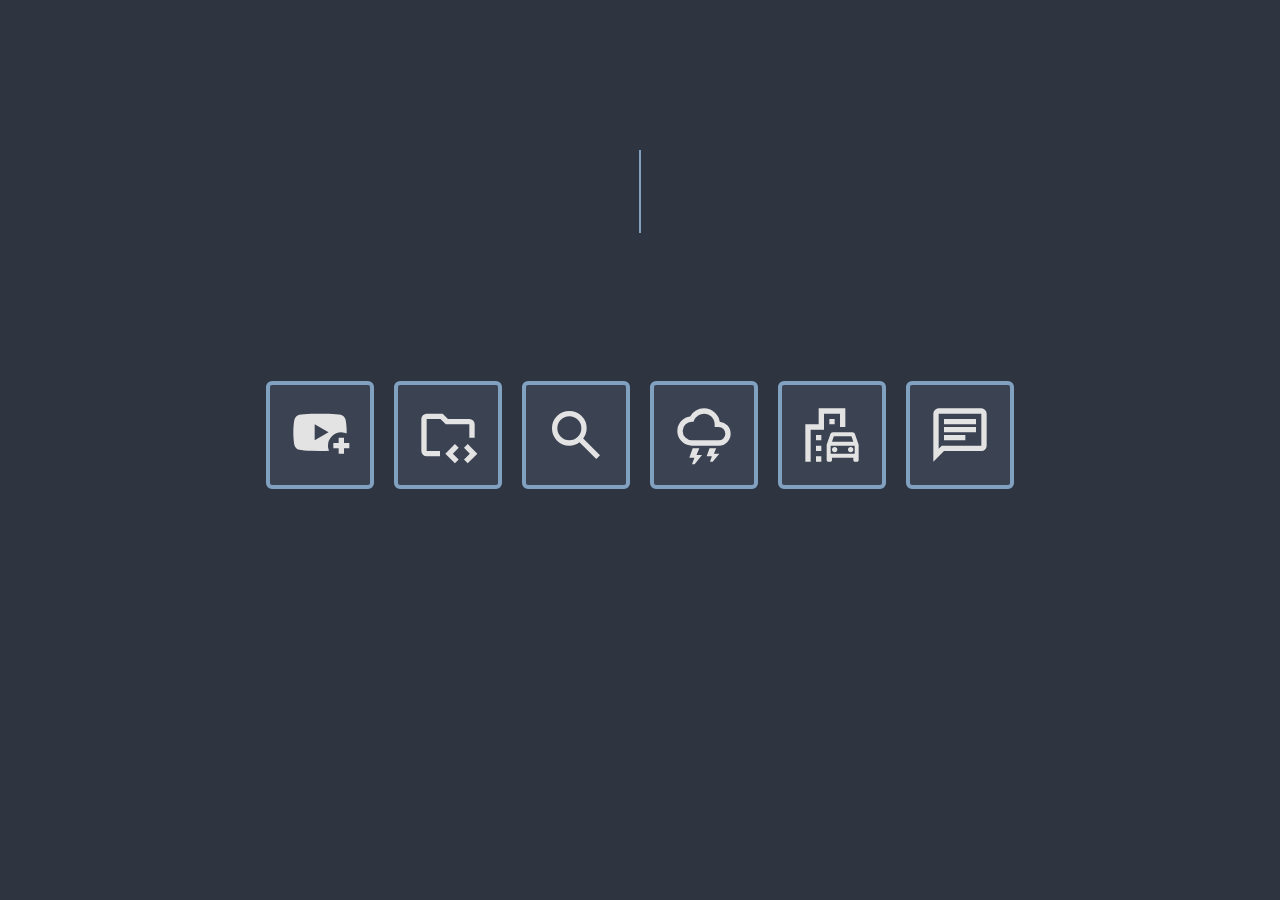
<file: dotfiles/firefox/index.html>
<!DOCTYPE html>
<html lang="en">
  <head>
    <meta charset="UTF-8">
    <meta name="viewport" content="width=device-width, initial-scale=1">
    <title>Homepage</title>
    <link href="style.css" rel="stylesheet">
  </head>
  <body>
    <div class="wrapper">
      <h1 class="typing">Homepage</h1>
      <div class="container">
        <a href="https://www.youtube.com" class="btn" target="_blank"><img src="icons/youtube.svg" alt="Youtube" width="64" height="64"></a>
        <a href="https://www.github.com"class="btn" target="_blank"><img src="icons/github.svg" alt="Github" width="64" height="64"></a>
        <a href="https://www.google.com" class="btn" target="_blank"><img src="icons/search.svg" alt="Search" width="64" height="64"></a>
        <a href="https://www.meteoblue.com/en/weather/week/yekaterinburg_russia_1486209" class="btn" target="_blank"><img src="icons/weather.svg" alt="Weather" width="64" height="64"></a>
        <a href="https://maps.google.com/maps/?entry=wc" class="btn" target="_blank"><img src="icons/maps.svg" alt="Maps" width="64" height="64"></a>
        <a href="https://chatgpt.com/" class="btn" target="_blank"><img src="icons/chatgpt.svg" alt="ChatGPT" width="64" height="64"></a>
      </div>
    </div>
  </body>
</html>
</file>
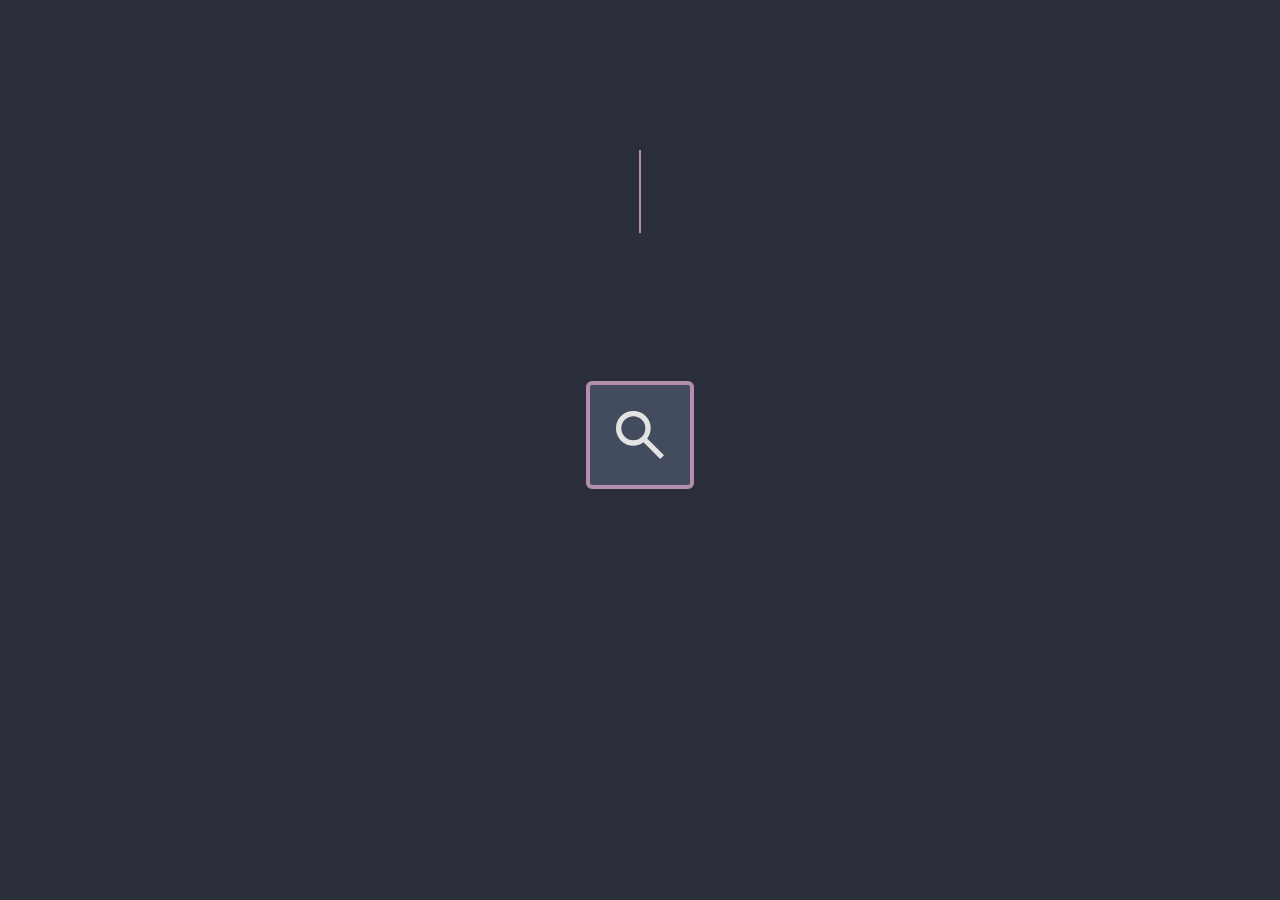
<file: dotfiles/firefox/private.html>
<!DOCTYPE html>
<html lang="en">
  <head>
    <meta charset="UTF-8">
    <meta name="viewport" content="width=device-width, initial-scale=1">
    <title>Homepage</title>
    <link href="style_private.css" rel="stylesheet">
  </head>
  <body>
    <div class="wrapper">
      <h1 class="typing">Private</h1>
      <div class="container">
        <a href="https://www.google.com" class="btn" target="_blank"><img src="icons/search.svg" alt="Search" width="64" height="64"></a>
      </div>
    </div>
  </body>
</html>
</file>
<file: dotfiles/firefox/style.css>
* {
  * font-family: JetBrainsMono;
  * }

html {
  width: 100%;
  height: 100%;
  background-color: #2E3440;
}

body {
  margin: 0;
  height: 100vh;
  display: flex;
  justify-content: center;
  align-items: flex-start;
}

h1 {
  /* display: flex; */
  justify-content: center;
  margin-top: 150px;
  font-size: 72px;
  align-items: center;
  color: #81A1C1;
}

.wrapper {
  display: flex;
  flex-direction: column;
  align-items: center;
  gap: 100px;
}

.container {
  display: flex;
  gap: 20px;
}

.btn {
  display: flex;
  justify-content: center;
  align-items: center;
  padding: 10px 20px;
  background-color: #3B4252;
  border: solid 4px;
  border-radius: 6px;
  border-color: #81A1C1;
  text-decoration: none;
  font-size: 16px;
  transition: background-color 0.3s;
  width: 60px;
  height: 80px;
}

.btn:hover {
  background-color: #81A1C1;
}

.typing {
  width: 0;
  overflow: hidden;
  white-space: nowrap;
  border-right: 2px solid #81A1C1;
  animation: typing 1s steps(8) forwards, blink 0.7s step-end infinite;
}

@keyframes typing {
  from { width: 0; }
  to { width: 8ch; }
}

@keyframes blink {
  50% { border-color: transparent; }
}
</file>
<file: dotfiles/firefox/style_private.css>
@font-face {
  * font-family: JetBrains Mono;
  * }

html {
  width: 100%;
  height: 100%;
  background-color: #2a2f3b;
}

body {
  font-family: JetBrains Mono;
  margin: 0;
  height: 100vh;
  display: flex;
  justify-content: center;
  align-items: flex-start;
}

h1 {
  /* display: flex; */
  justify-content: center;
  margin-top: 150px;
  font-size: 72px;
  align-items: center;
  color: #B48EAD;
}

.wrapper {
  display: flex;
  flex-direction: column;
  align-items: center;
  gap: 100px;
}

.container {
  display: flex;
  gap: 20px;
}

.btn {
  display: flex;
  justify-content: center;
  align-items: center;
  padding: 10px 20px;
  background-color:	#434C5E;
  border: solid 4px;
  border-radius: 6px;
  border-color: #B48EAD;
  text-decoration: none;
  font-size: 16px;
  transition: background-color 0.3s;
  width: 60px;
  height: 80px;
}

.btn:hover {
  background-color: #B48EAD;
}

.typing {
  width: 0;
  overflow: hidden;
  white-space: nowrap;
  border-right: 2px solid #B48EAD;
  animation: typing 0.8s steps(7) forwards, blink 0.7s step-end infinite;
}

@keyframes typing {
  from { width: 0; }
  to { width: 7ch; }
}

@keyframes blink {
  50% { border-color: transparent; }
}
</file>
